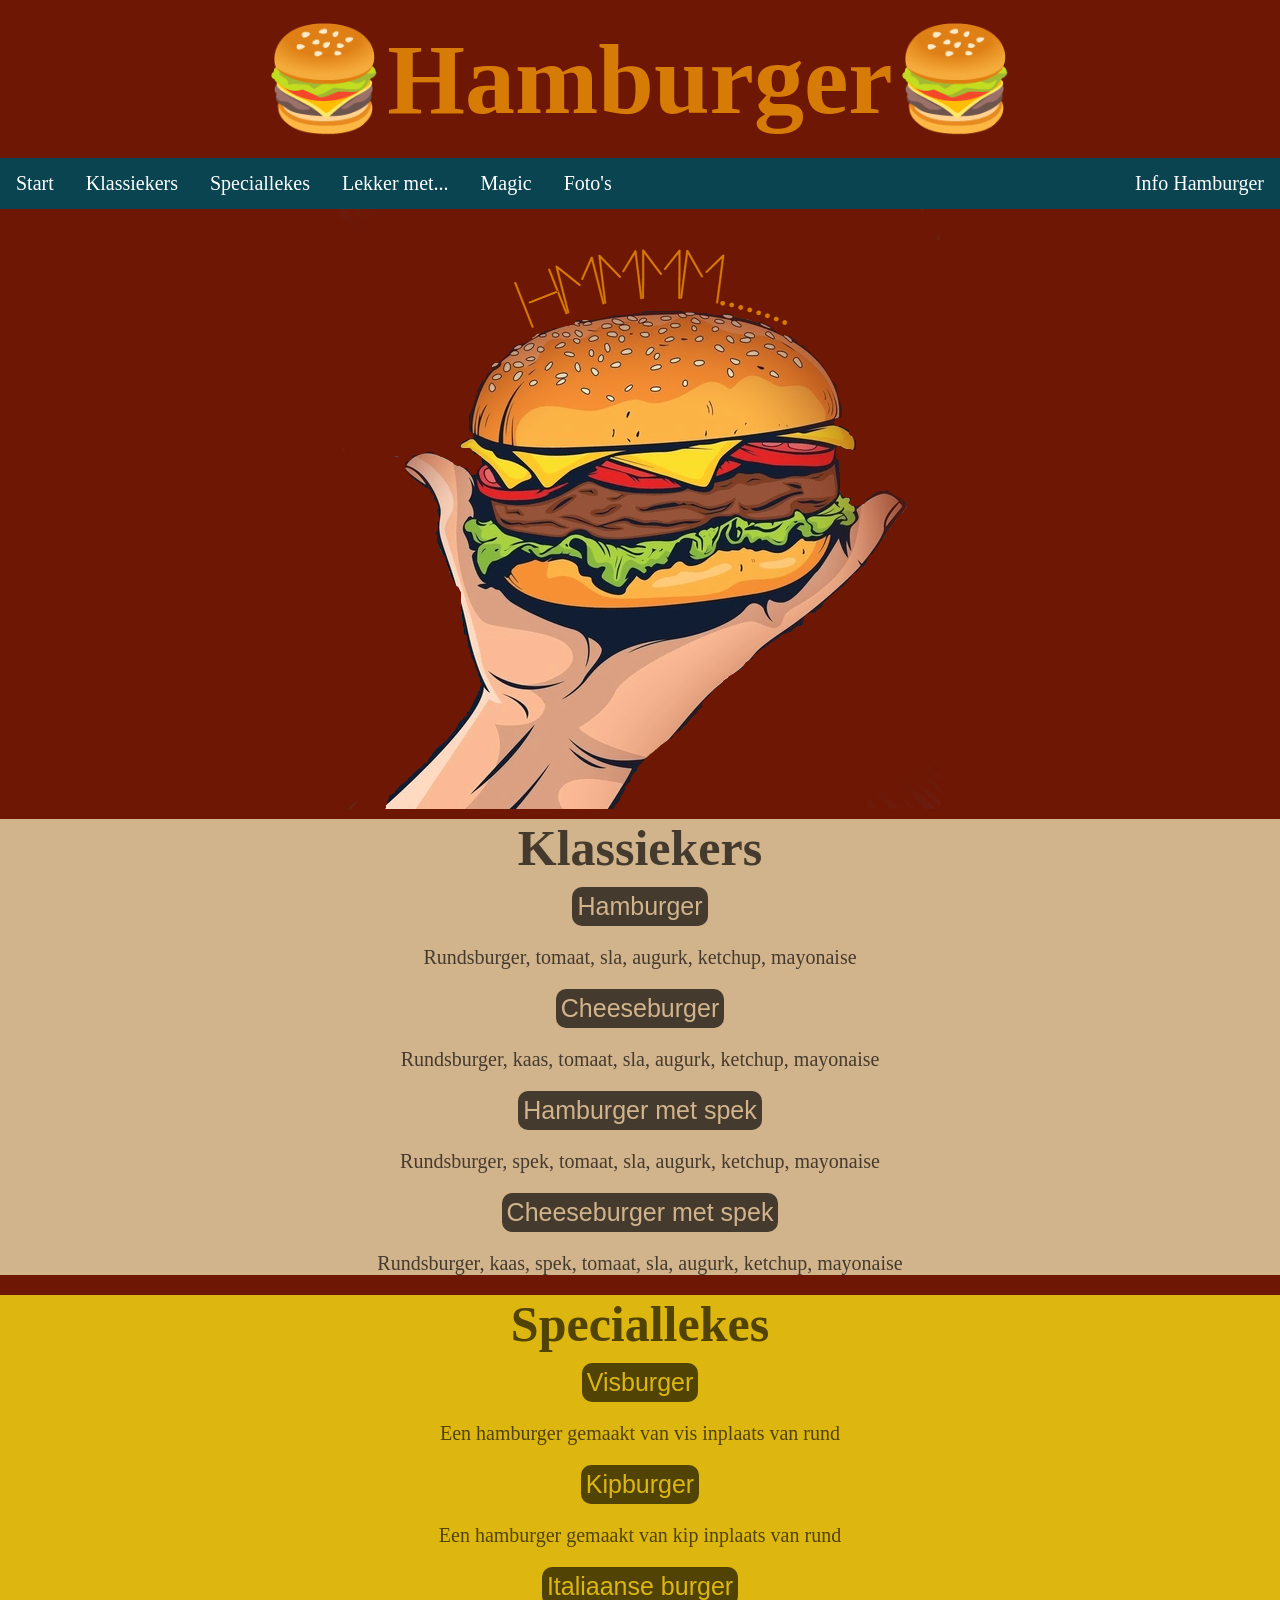
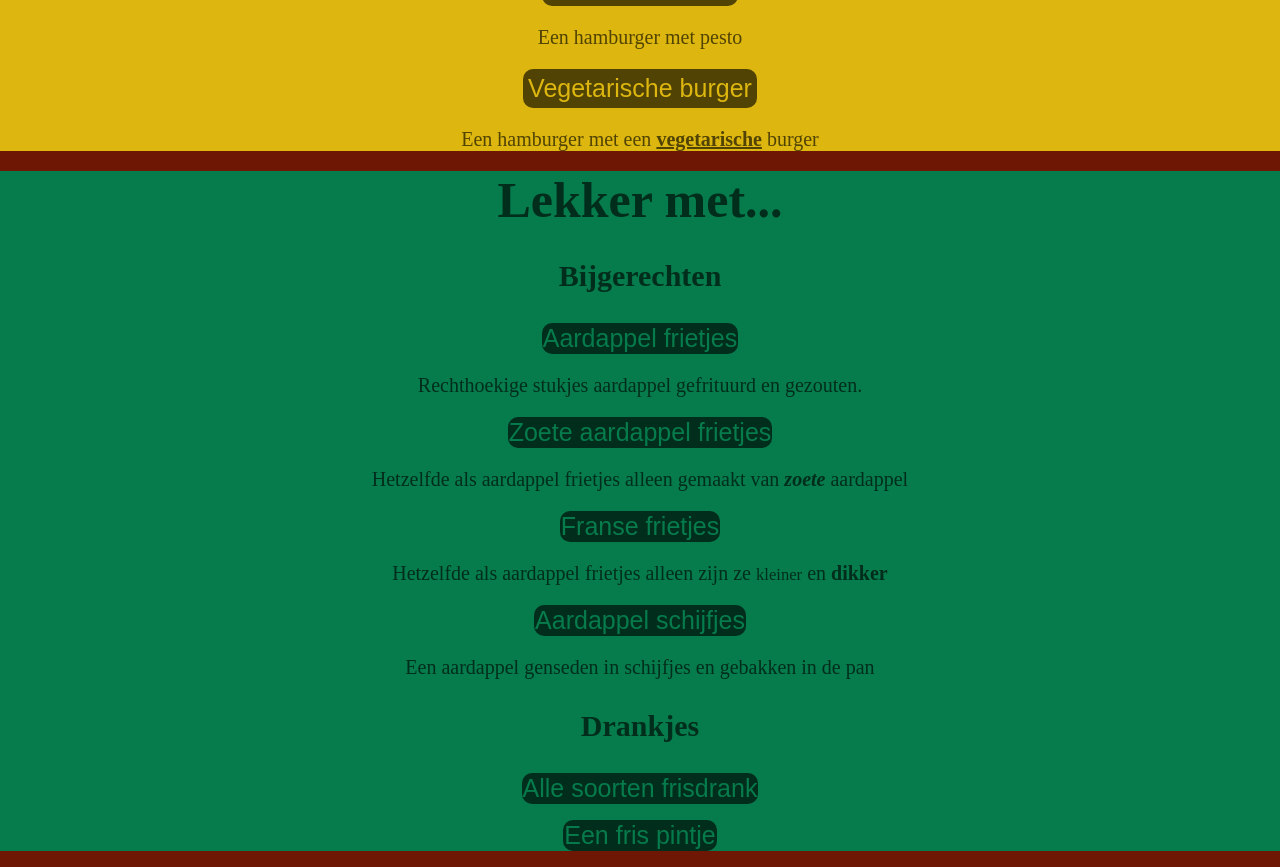
<file: index.html>
<!DOCTYPE html>
<html>

<head>
    <title>
        🍔Hamburger🍔
    </title>
    <header>
        <h1 id="home">🍔Hamburger🍔</h1>
    </header>
    <link rel="stylesheet" href="indexstijl.css">
    <style>
        button {
            font-size: 25px;
            border: none;
            border-radius: 10px;
            position: relative;
        }

        .btn1 {
            background-color: rgb(69, 58, 46);
            color: tan;
            padding: 5px;
            display: block;
            margin-left: auto;
            margin-right: auto;
        }

        .btn2 {
            background-color: rgb(81, 67, 4);
            color: rgb(221, 183, 15);
            padding: 5px;
            display: block;
            margin-left: auto;
            margin-right: auto;
        }

        .btn3 {
            background-color: rgb(1, 46, 28);
            color: rgb(6, 123, 76);
            padding: 1px;
            display: block;
            margin-left: auto;
            margin-right: auto;
        }
    </style>
</head>

<body>
    <ul>
        <li><a href="#home">Start</a></li>
        <li><a href="#klassiekers">Klassiekers</a></li>
        <li><a href="#Speciallekes">Speciallekes</a></li>
        <li><a href="#LM">Lekker met...</a></li>
        <li><a href="Magic.html">Magic</a></li>
        <li><a href="Foto's.html">Foto's</a></li>
        <li style="float:right"><a href="https://nl.wikipedia.org/wiki/Hamburger" target="blank">Info Hamburger</a></li>
    </ul>

    <img src="Afbeeldingen/Burgerophand.png" alt="Hamburger op een hand" class="img">
    <div style="background-color:tan;">
        <h2 id="klassiekers" style="color: rgb(69, 58, 46);">Klassiekers</h2>
        <button class="btn1">Hamburger</button>
        <p class="div1">Rundsburger, tomaat, sla, augurk, ketchup, mayonaise</p>
        <button class="btn1">Cheeseburger</button>
        <p class="div1">Rundsburger, kaas, tomaat, sla, augurk, ketchup, mayonaise</p>
        <button class="btn1">Hamburger met spek</button>
        <p class="div1">Rundsburger, spek, tomaat, sla, augurk, ketchup, mayonaise</p>
        <button class="btn1">Cheeseburger met spek</button>
        <p class="div1">Rundsburger, kaas, spek, tomaat, sla, augurk, ketchup, mayonaise</p>
    </div>
    <div style="background-color: rgb(221, 183, 15);">
        <h2 id="Speciallekes" style="color:rgb(81, 67, 4);">Speciallekes</h2>
        <button class="btn2">Visburger</button>
        <p class="div2">Een hamburger gemaakt van vis inplaats van rund</p>
        <button class="btn2">Kipburger</button>
        <p class="div2">Een hamburger gemaakt van kip inplaats van rund</p>
        <button class="btn2">Italiaanse burger</button>
        <p class="div2">Een hamburger met pesto</p>
        <button class="btn2">Vegetarische burger</button>
        <p class="div2">Een hamburger met een <b><ins>vegetarische</ins></b> burger</p>
        </ul>
    </div>
    <div style="background-color: rgb(6, 123, 76);">
        <h2 id="LM" style="color: rgb(1, 46, 28);">Lekker met...</h2>
        <h3 style="color: rgb(1, 46, 28);">Bijgerechten</h3>
        <button class="btn3">Aardappel frietjes</button>
        <p class="div3">Rechthoekige stukjes aardappel gefrituurd en gezouten.</p>
        <button class="btn3">Zoete aardappel frietjes</button>
        <p class="div3">Hetzelfde als aardappel frietjes alleen gemaakt van <em><strong>zoete</strong></em> aardappel
        </p>
        <button class="btn3">Franse frietjes</button>
        <p class="div3">Hetzelfde als aardappel frietjes alleen zijn ze <small>kleiner</small> en <b>dikker</b></p>
        <button class="btn3">Aardappel schijfjes</button>
        <p class="div3">Een aardappel genseden in schijfjes en gebakken in de pan</p>
        <h3 style="color: rgb(1, 46, 28);">Drankjes</h3>
        <button class="btn3">Alle soorten frisdrank</button>
        <p><button class="btn3">Een fris pintje</button></p>
    </div>
</body>


</html>
</file>
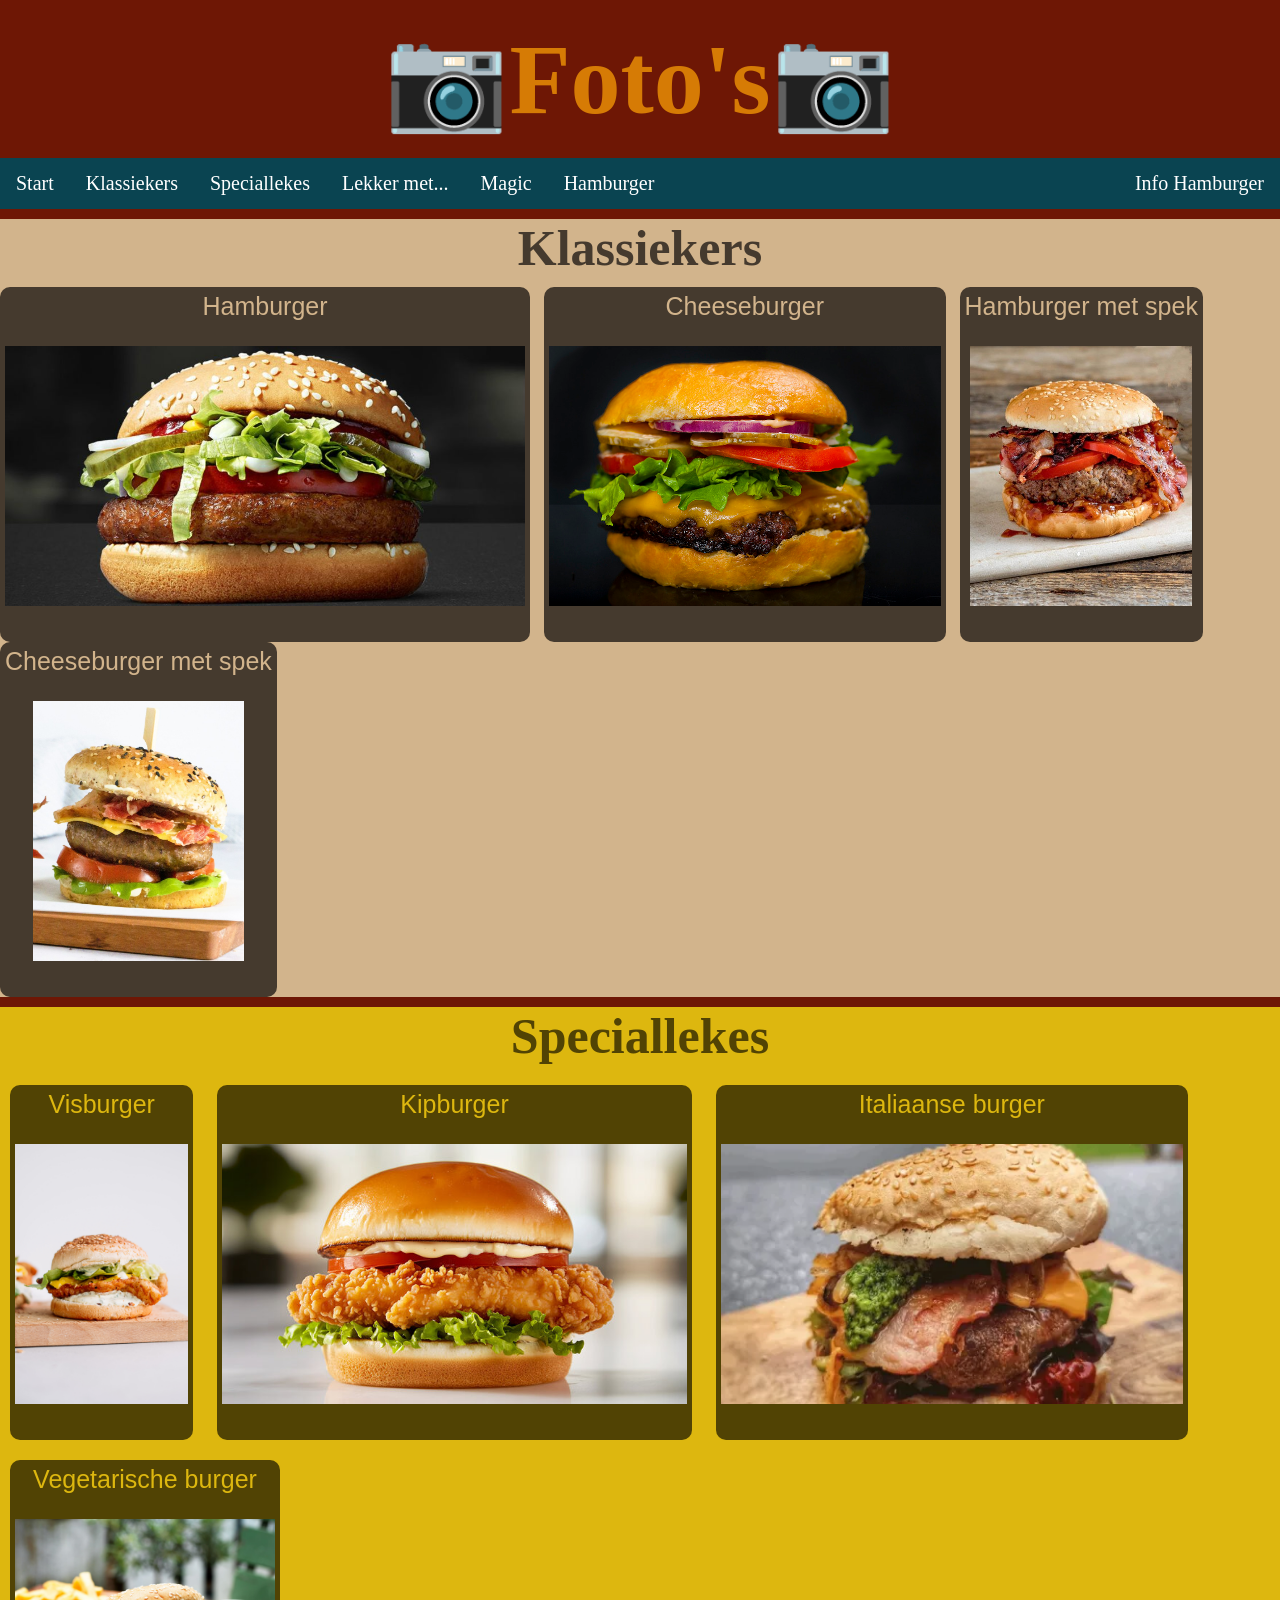
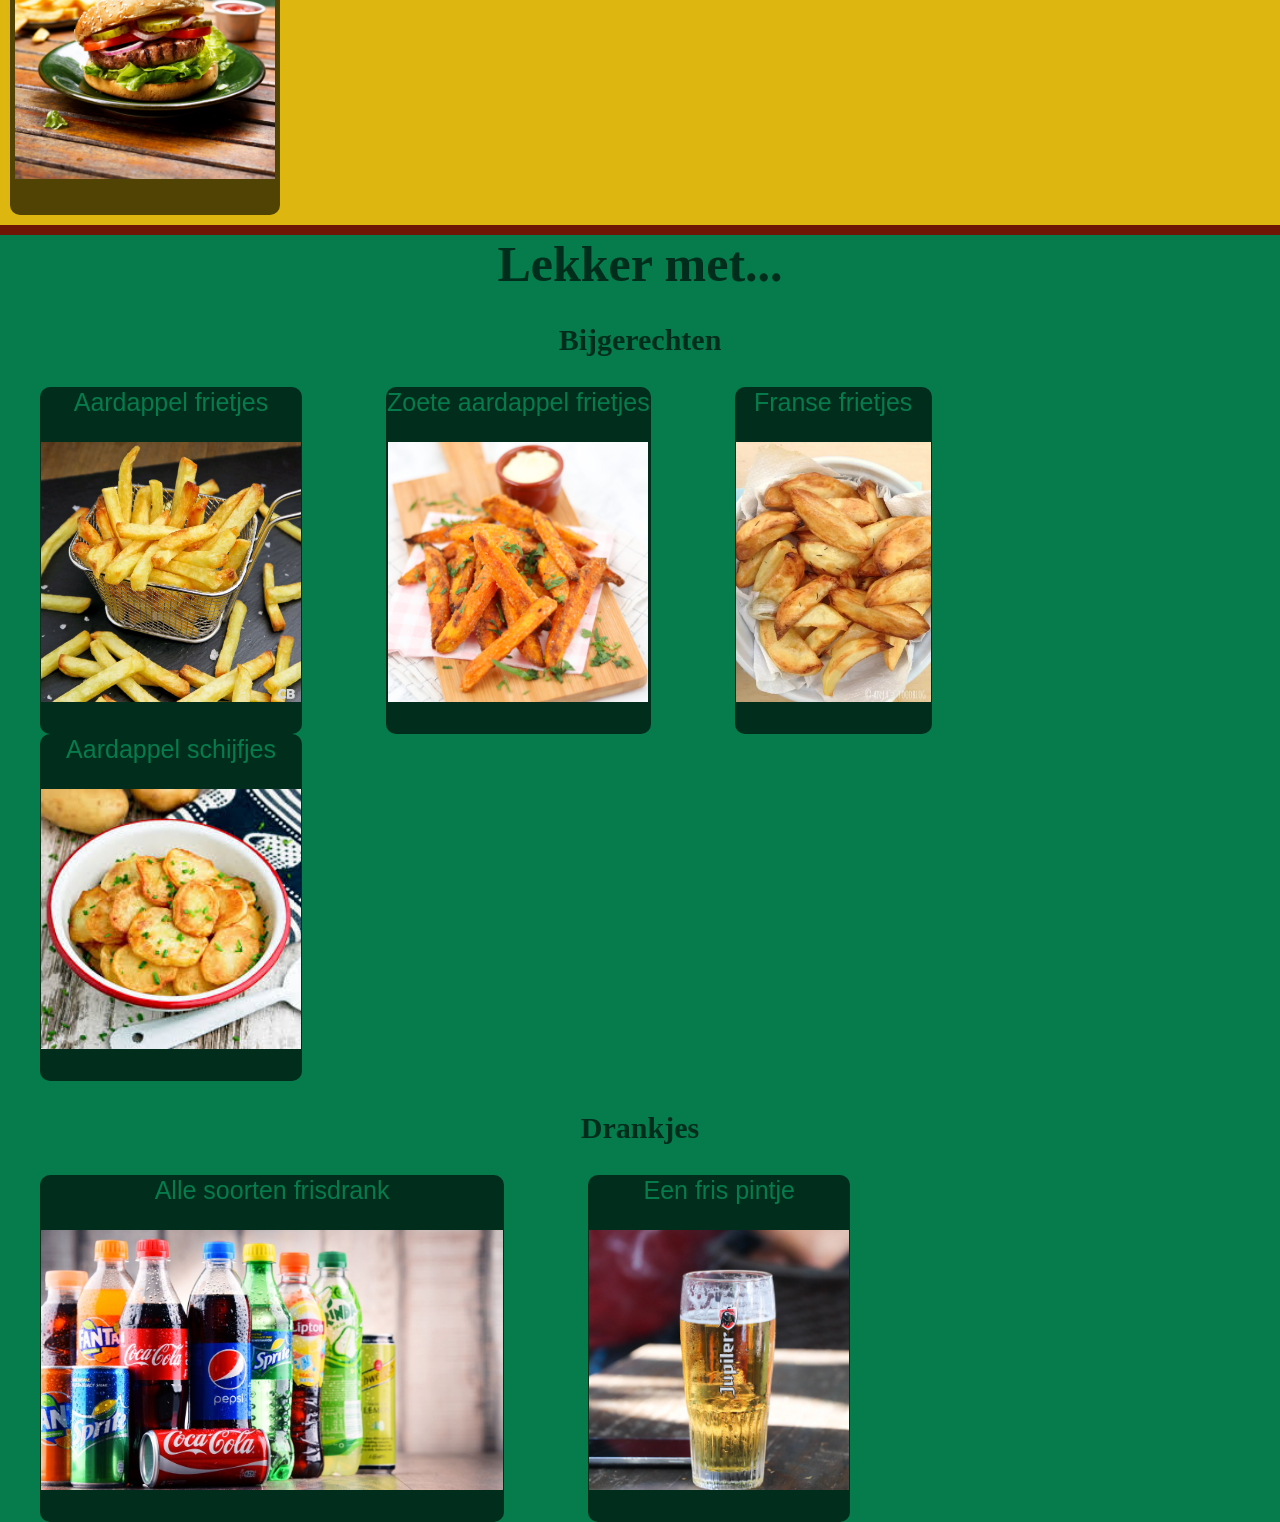
<file: Foto's.html>
<!DOCTYPE html>
<html>

<head>
    <title>
        📷Foto's📷
    </title>
    <header>
        <h1 id="home">📷Foto's📷</h1>
    </header>
    <link rel="stylesheet" href="indexstijl.css">
    <style>
        button {
            font-size: 25px;
            border: none;
            border-radius: 10px;
            position: relative;
        }

        .btn1 {
            background-color: rgb(69, 58, 46);
            color: tan;
            padding: 5px;
            display: inline-block;
            margin-right: 10px;
        }

        .btn1:hover {
            background-color: rgb(45, 38, 31);
        }

        .btn2 {
            background-color: rgb(81, 67, 4);
            color: rgb(221, 183, 15);
            padding: 5px;
            display: inline-block;
            margin: 10px;
        }

        .btn2:hover {
            background-color: rgb(50, 42, 4);
        }

        .btn3 {
            background-color: rgb(1, 46, 28);
            color: rgb(6, 123, 76);
            padding: 1px;
            display: inline-block;
            margin-left: 40px;
            margin-right: 40px;
        }

        .btn3:hover {
            background-color: rgb(1, 32, 19);
        }
    </style>
</head>

<body>
    <ul>
        <li><a href="#home">Start</a></li>
        <li><a href="#klassiekers">Klassiekers</a></li>
        <li><a href="#Speciallekes">Speciallekes</a></li>
        <li><a href="#LM">Lekker met...</a></li>
        <li><a href="Magic.html">Magic</a></li>
        <li><a href="index.html">Hamburger</a></li>
        <li style="float:right"><a href="https://nl.wikipedia.org/wiki/Hamburger" target="blank">Info Hamburger</a></li>
    </ul>
    <div style="background-color:tan;">
        <h2 id="klassiekers" style="color: rgb(69, 58, 46);">Klassiekers</h2>
        <a href="Afbeeldingen/Hamburger.jpg" target="blank"><button class="btn1">
                Hamburger
                <p><img src="Afbeeldingen/Hamburger.jpg" alt="Gewone Hamburger" style="width:auto;height:260px;"></p>
            </button></a>
        <a href="Afbeeldingen/cheesburger.jpg" target="blank"><button class="btn1">
                Cheeseburger
                <p><img src="Afbeeldingen/cheesburger.jpg" alt="Cheeseburger" style="width:auto;height:260px;"></p>
            </button></a>
        <a href="Afbeeldingen/burgermetspek.jpg" target="blank"><button class="btn1">
                Hamburger met spek
                <p><img src="Afbeeldingen/burgermetspek.jpg" alt="Hamburger met spek"
                        style="width:auto;height:260px;"></p>
            </button></a>
        <a href="Afbeeldingen/hamburgermetspekenkaas.jpg" target="blank"><button class="btn1">
                Cheeseburger met spek
                <p><img src="Afbeeldingen/hamburgermetspekenkaas.jpg" alt="Cheeseburger met spek"
                        style="width:auto;height:260px;"></p>
            </button></a>
    </div>
    <div style="background-color: rgb(221, 183, 15);">
        <h2 id="Speciallekes" style="color:rgb(81, 67, 4);">Speciallekes</h2>
        <a href="Afbeeldingen/Visburger.jpg" target="blank"><button class="btn2">
                Visburger
                <p><img src="Afbeeldingen/Visburger.jpg" alt="Hamburger van vis" style="width:auto;height:260px;"></p>
            </button></a>
        <a href="Afbeeldingen/Kipburger.jpg" target="blank"><button class="btn2">
                Kipburger
                <p><img src="Afbeeldingen/Kipburger.jpg" alt="Hamburger van kip" style="width:auto;height:260px;"></p>
            </button></a>
        <a href="Afbeeldingen/Italiaanseburger.webp" target="blank"><button class="btn2">
                Italiaanse burger
                <p><img src="Afbeeldingen/Italiaanseburger.webp" alt="Hamburger met pesto"
                        style="width:auto;height:260px;"></p>
            </button></a>
        <a href="Afbeeldingen/Vegetarischeburger.avif" target="blank"><button class="btn2">
                Vegetarische burger
                <p><img src="Afbeeldingen/Vegetarischeburger.avif" alt="Vegetarische burger"
                        style="width:auto;height:260px;"></p>
            </button></a>
    </div>
    <div style="background-color: rgb(6, 123, 76);">
        <h2 id="LM" style="color: rgb(1, 46, 28);">Lekker met...</h2>
        <h3 style="color: rgb(1, 46, 28);">Bijgerechten</h3>
        <a href="Afbeeldingen/Frietjes3aCB.jpg" target="blank"><button class="btn3">
                Aardappel frietjes
                <p><img src="Afbeeldingen/Frietjes3aCB.jpg" alt="Aardappel frietjes" style="width:auto;height:260px;">
                </p>
            </button></a>
        <a href="Afbeeldingen/Zoeteaardappelfrietjes.jpeg" target="blank"><button class="btn3">
                Zoete aardappel frietjes
                <p><img src="Afbeeldingen/Zoeteaardappelfrietjes.jpeg" alt="Zoete aardappel frietjes"
                        style="width:auto;height:260px;"></p>
            </button></a>
        <a href="Afbeeldingen/Fransefrieten.webp" target="blank"><button class="btn3">
                Franse frietjes
                <p><img src="Afbeeldingen/Fransefrieten.webp" alt="Franse frietjes" style="width:auto;height:260px;">
                </p>
            </button></a>
        <a href="Afbeeldingen/Aardappelschijfjes.jpg" target="blank"><button class="btn3">
                Aardappel schijfjes
                <p><img src="Afbeeldingen/Aardappelschijfjes.jpg" alt="Aardappel schijfjes"
                        style="width:auto;height:260px;"></p>
            </button></a>
        <h3 style="color: rgb(1, 46, 28);">Drankjes</h3>
        <a href="Afbeeldingen/Frisdranken.jpg" target="blank"><button class="btn3">
                Alle soorten frisdrank
                <p><img src="Afbeeldingen/Frisdranken.jpg" alt="Allerlei verschillende soorten frisdrank"
                        style="width:auto;height:260px;"></p>
            </button></a>
        <a href="Afbeeldingen/Pintje.webp" target="blank"><button class="btn3">
                Een fris pintje
                <p><img src="Afbeeldingen/Pintje.webp" alt="Een Pintje bier" style="width:auto;height:260px;"></p>
            </button></a>
    </div>
</body>


</html>
</file>
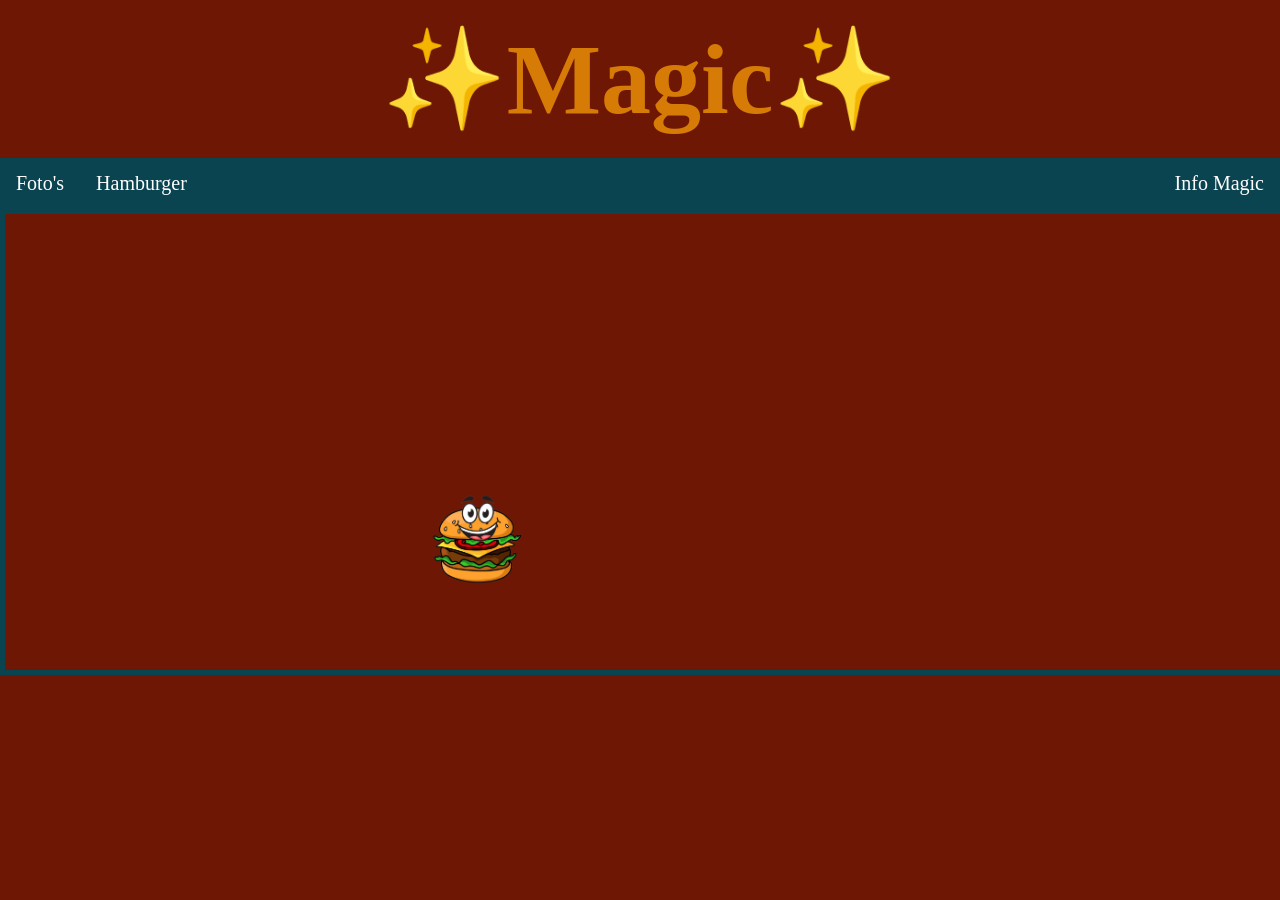
<file: Magic.html>
<!DOCTYPE html>
<html>

<head>
    <title>
        ✨Magic✨
    </title>
    <header>
        <h1 id="home">✨Magic✨</h1>
    </header>
    <link rel="stylesheet" href="Magicstijl.css">
</head>

<body>
    <ul>
        <li><a href="Foto's.html">Foto's</a></li>
        <li><a href="index.html">Hamburger</a></li>
        <li style="float:right"><a href="https://www.youtube.com/watch?v=0j86zuqqTlQ" target="blank">Info Magic</a></li>
    </ul>
    <div class="box">
        <img src="Afbeeldingen/blijehamburger.png" class="burger" id="burger" />
    </div>

    <script>
        const burger = document.getElementById("burger");
        const box = document.querySelector(".box");

        let x = 100;
        let y = 100;
        let speedX = 5;
        let speedY = 5;

        function animate() {
            const boxRect = box.getBoundingClientRect();
            const burgerRect = burger.getBoundingClientRect();
            x += speedX;
            y += speedY;
            if (x <= 0 || x + burgerRect.width >= box.clientWidth) {
                speedX = -speedX;
            }
            if (y <= 0 || y + burgerRect.height >= box.clientHeight) {
                speedY = -speedY;
            }

            burger.style.left = x + "px";
            burger.style.top = y + "px";

            requestAnimationFrame(animate);
        }

        burger.addEventListener("mouseenter", () => {
            burger.src = "Afbeeldingen/bozehamburger.png";
        });

        burger.addEventListener("mouseleave", () => {
            burger.src = "Afbeeldingen/blijehamburger.png";
        });

        animate();
    </script>
</body>


</html>
</file>
<file: indexstijl.css>
body{
    background-color:rgb(110, 23, 5);
    margin: 0;
    padding: 0;
    z-index: 1;
}
h1{
    color:#d67b05;
    font-size: 100px;
    margin: 10px;
    scroll-margin-top: 60px;
    font-family: cursive;
}
header {
    padding: 10px;
    text-align: center;
}
h2 {
    font-size: 50px;
    text-align: center;
    margin:10px;
    scroll-margin-top: 46px;
}
h3 {
    font-size: 30px;
    text-align: center;
}
.div1 {
    font-size: 20px;
    color: rgb(69, 58, 46);
    text-align: center;
}
.div2 {
    font-size: 20px;
    color: rgb(81, 67, 4);
    text-align: center;
}
.div3 {
    font-size: 20px;
    color: rgb(1, 46, 28);
    text-align: center;
}
ul {
    list-style-type: none;
    margin: 0;
    padding: 0;
    background-color: #0a4451;
    overflow: hidden;
    display: block;
    position: sticky;
    top: 0;
    z-index: 99999;
}

ul li {
    float: left;
}

ul li a {
    display:block;
    color: white;
    text-align: center;
    padding: 14px 16px;
    text-decoration: none;
    font-size: 20px;
}

ul li a:hover {
    background-color: #072f38;
}
.img{
    width:600px;
    height:auto;
    display:block;
    margin-left:auto;
    margin-right:auto;
}
</file>
<file: Magicstijl.css>
ul {
    list-style-type: none;
    margin: 0;
    padding: 0;
    background-color: #0a4451;
    overflow: hidden;
    display: block;
    position: sticky;
    top: 0;
    z-index: 99999;
}

ul li {
    float: left;
}

ul li a {
    display: block;
    color: white;
    text-align: center;
    padding: 14px 16px;
    text-decoration: none;
    font-size: 20px;
}

ul li a:hover {
    background-color: #072f38;
}

body {
    background-color: rgb(110, 23, 5);
    margin: 0;
    padding: 0;
    z-index: 1;
}

h1 {
    color: #d67b05;
    font-size: 100px;
    margin: 10px;
    scroll-margin-top: 60px;
    font-family: cursive;
}

header {
    padding: 10px;
    text-align: center;
}

.box {
    position: relative;
    width: 1526px;
    height: 456px;
    border: 5px solid  #0a4451;
    overflow: hidden;
}

.burger {
    position: absolute;
    width: 100px;
    transition: transform 0.4s;
    cursor: pointer;
}

.burger:hover {
    transform: scale(1.4);
}
</file>
